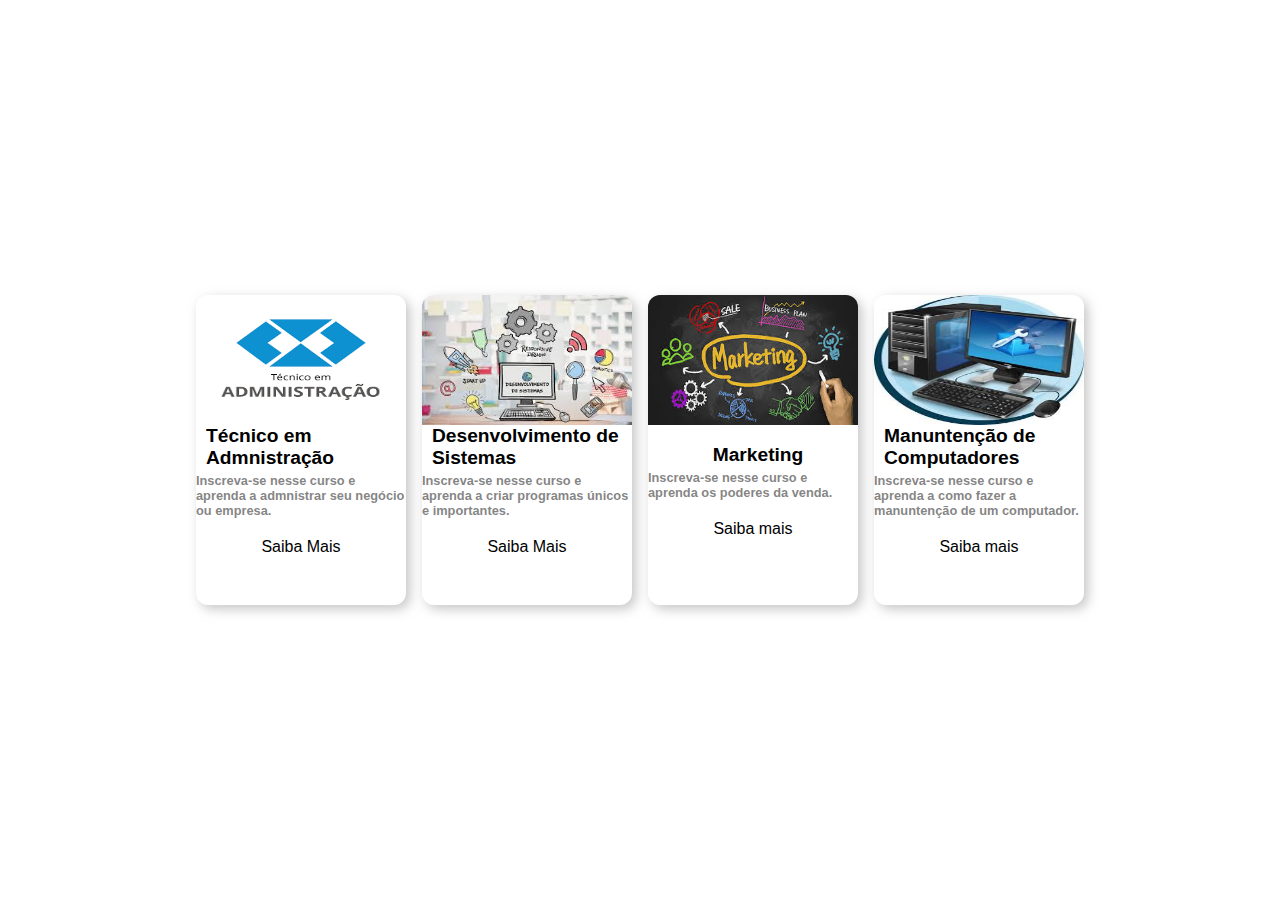
<file: 2tds2025/site-oficial-escola/sections/cursos.html>
<!DOCTYPE html>
<html lang="pt-br">
<head>
    <title>Cursos</title>
    <link rel="stylesheet" href="../css/cursos.css">
    <link rel="shortcut icon" href="/img/logo.png" type="image/x-icon">
</head>
<body>
    
  <div class="card">
    <img src="../img/TAI.png">
    <div>
      <h1>Técnico em Admnistração</h1>
      <h2>Inscreva-se nesse curso e aprenda a admnistrar seu negócio ou empresa.</h2>
      <a href="https://www.youtube.com/watch?v=xvFZjo5PgG0&pp=ygUJcmljayByb2xs0gcJCYYJAYcqIYzv">Saiba Mais</a>
    </div>
  </div>

  <div class="card">
    <img src="../img/TDS.jpeg">
    <div>
      <h1>Desenvolvimento de Sistemas</h1>
      <h2>Inscreva-se nesse curso e aprenda a criar programas únicos e importantes.</h2>
      <a href="https://www.youtube.com/watch?v=LVMHYzVS9Y4">Saiba Mais</a>
    </div>
  </div>

  <div class="card">
    <img src="../img/TM.jpeg">
    <div>
      <h1>Marketing</h1>
      <h2>Inscreva-se nesse curso e aprenda os poderes da venda.</h2>
      <a href="https://www.youtube.com/watch?v=8Pc0AEbfnBM">Saiba mais</a>
    </div>
  </div>

  <div class="card">
    <img src="../img/TMC.jpeg">
    <div>
      <h1>Manuntenção de Computadores</h1>
      <h2>Inscreva-se nesse curso e aprenda a como fazer a manuntenção de um computador.</h2>
      <a href="https://www.youtube.com/watch?v=8Pc0AEbfnBM">Saiba mais</a>
    </div>
  </div>

</body>
</html>
</file>
<file: 2tds2025/site-oficial-escola/css/cursos.css>
@charset "UTF-8";

* {
    margin: 0;
    padding: 0;
  }

body {
    display: flex;
    justify-content: center;
    align-items: center;
    height: 100vh;
    font-family: "Arial";
    gap:16px;
  }

.card {
    background-color: #fff;
    width: 210px;
    height: 310px;
    border-radius: 12px;
    box-shadow: 4px 4px 12px #aaaa;
}

.card img {
    width: 100%;
    height: 130px;
    border-top-left-radius: 12px;
    border-top-right-radius: 12px;
}

.card div {
    display: flex;
    flex-direction: column;
    justify-content: center;
    align-items: center;
    gap: 4px;
    height: 50%;
}

.card h1 {
    font-size: 1.2rem;
    margin-left: 10px;
    display: flex;
    justify-content: center;
    align-items: center;
}

.card h2 {
    font-size: .8rem;
    color: #464646aa;
}

.card a {
    background-color: var(--botao-azul);
    border-radius: 5px;
    padding: 1em;
    color: var(--branco-principal);
    display: block;
    text-decoration: none;
    margin-bottom: 1em;
}

.card a:hover {
    background-color: gray;
    transition: 0.8s;
    cursor: pointer;
}
</file>
